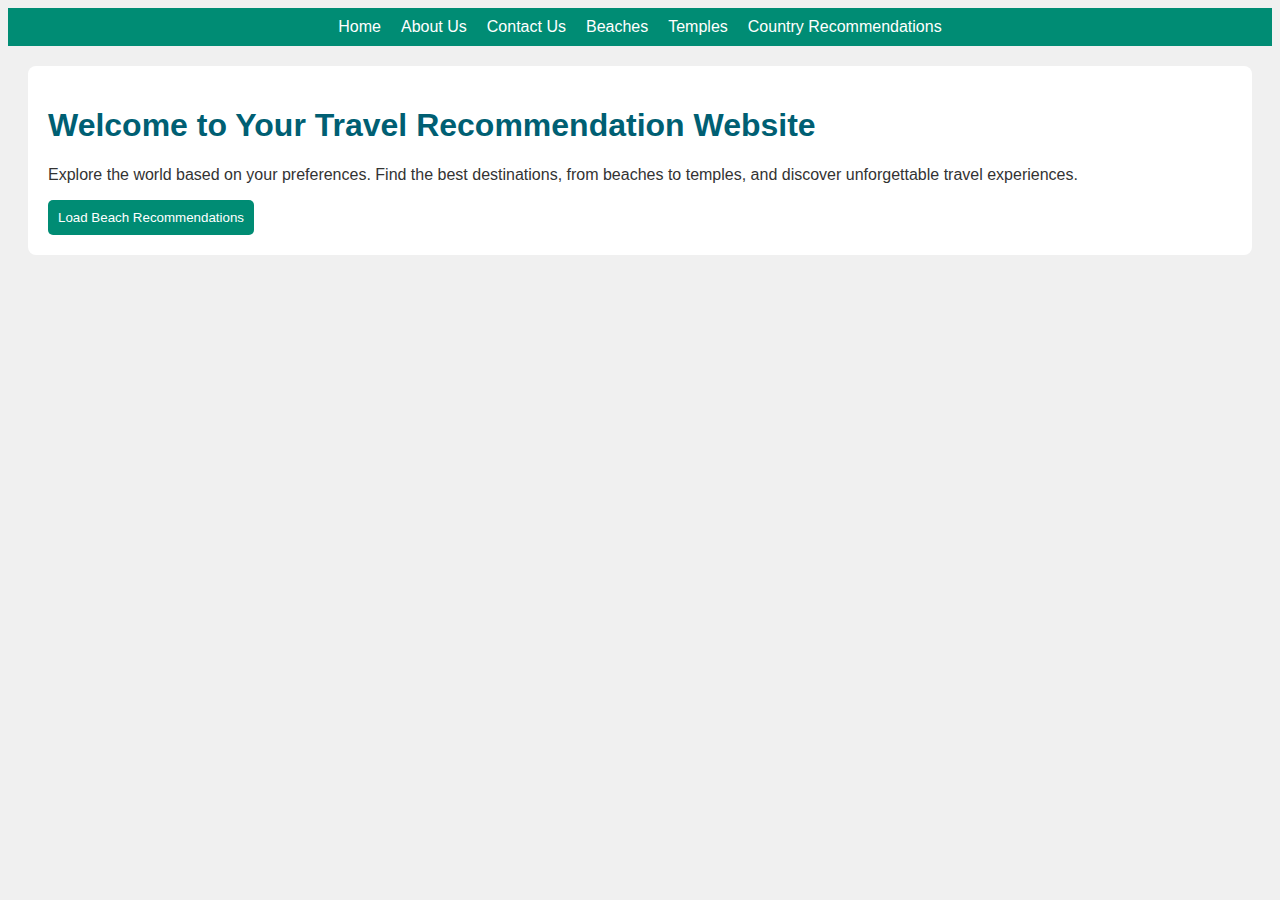
<file: index.html>
<!DOCTYPE html>
<html lang="en">
<head>
    <meta charset="UTF-8">
    <meta name="viewport" content="width=device-width, initial-scale=1.0">
    <title>Travel Recommendation Website</title>
    <link rel="stylesheet" href="style.css">
</head>
<body>
    <nav>
        <ul>
            <li><a href="index.html">Home</a></li>
            <li><a href="about.html">About Us</a></li>
            <li><a href="contact.html">Contact Us</a></li>
            <li><a href="#beaches">Beaches</a></li>
            <li><a href="#temples">Temples</a></li>
            <li><a href="#country">Country Recommendations</a></li>
        </ul>
    </nav>

    <section id="home">
        <h1>Welcome to Your Travel Recommendation Website</h1>
        <p>Explore the world based on your preferences. Find the best destinations, from beaches to temples, and discover unforgettable travel experiences.</p>
        <button id="loadBeaches">Load Beach Recommendations</button>
    </section>

    <section id="beaches" class="hidden">
        <h2>Beach Destinations</h2>
        <div>
            <img src="images/beach1.jpg" alt="Beach in Maldives">
            <p>Maldives: Crystal-clear waters and stunning beaches.</p>
        </div>
        <div>
            <img src="images/beach2.jpg" alt="Beach in Hawaii">
            <p>Hawaii: A tropical paradise with diverse beaches.</p>
        </div>
    </section>

    <section id="temples" class="hidden">
        <h2>Temple Destinations</h2>
        <div>
            <img src="images/temple1.jpg" alt="Temple in India">
            <p>India: Explore the rich culture and heritage at the temples.</p>
        </div>
        <div>
            <img src="images/temple2.jpg" alt="Temple in Cambodia">
            <p>Camb
</file>
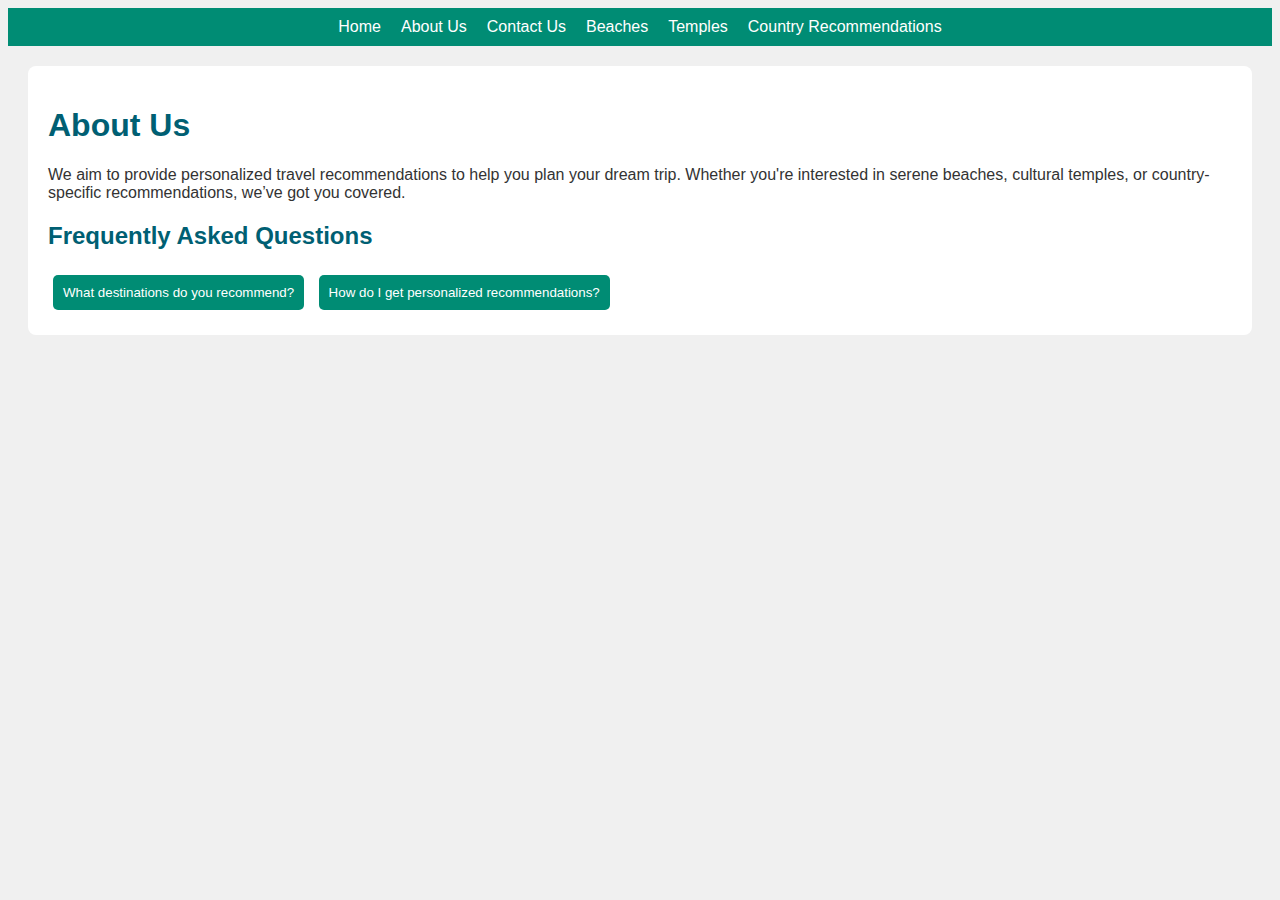
<file: about.html>
<!DOCTYPE html>
<html lang="en">
<head>
    <meta charset="UTF-8">
    <meta name="viewport" content="width=device-width, initial-scale=1.0">
    <title>About Us - Travel Recommendation Website</title>
    <link rel="stylesheet" href="style.css">
</head>
<body>
    <nav>
        <ul>
            <li><a href="index.html">Home</a></li>
            <li><a href="about.html">About Us</a></li>
            <li><a href="contact.html">Contact Us</a></li>
            <li><a href="#beaches">Beaches</a></li>
            <li><a href="#temples">Temples</a></li>
            <li><a href="#country">Country Recommendations</a></li>
        </ul>
    </nav>

    <section id="about">
        <h1>About Us</h1>
        <p>We aim to provide personalized travel recommendations to help you plan your dream trip. Whether you're interested in serene beaches, cultural temples, or country-specific recommendations, we’ve got you covered.</p>
        <h2>Frequently Asked Questions</h2>
        <div id="faq">
            <button class="faq-btn">What destinations do you recommend?</button>
            <div class="faq-content hidden">
                <p>We recommend a variety of destinations based on your preferences: beaches, temples, and country-based recommendations.</p>
            </div>
            <button class="faq-btn">How do I get personalized recommendations?</button>
            <div class="faq-content hidden">
                <p>Simply browse through our suggestions, and you can select based on the type of destination or country you prefer.</p>
            </div>
        </div>
    </section>

    <script src="script.js"></script>
</body>
</html>
</file>
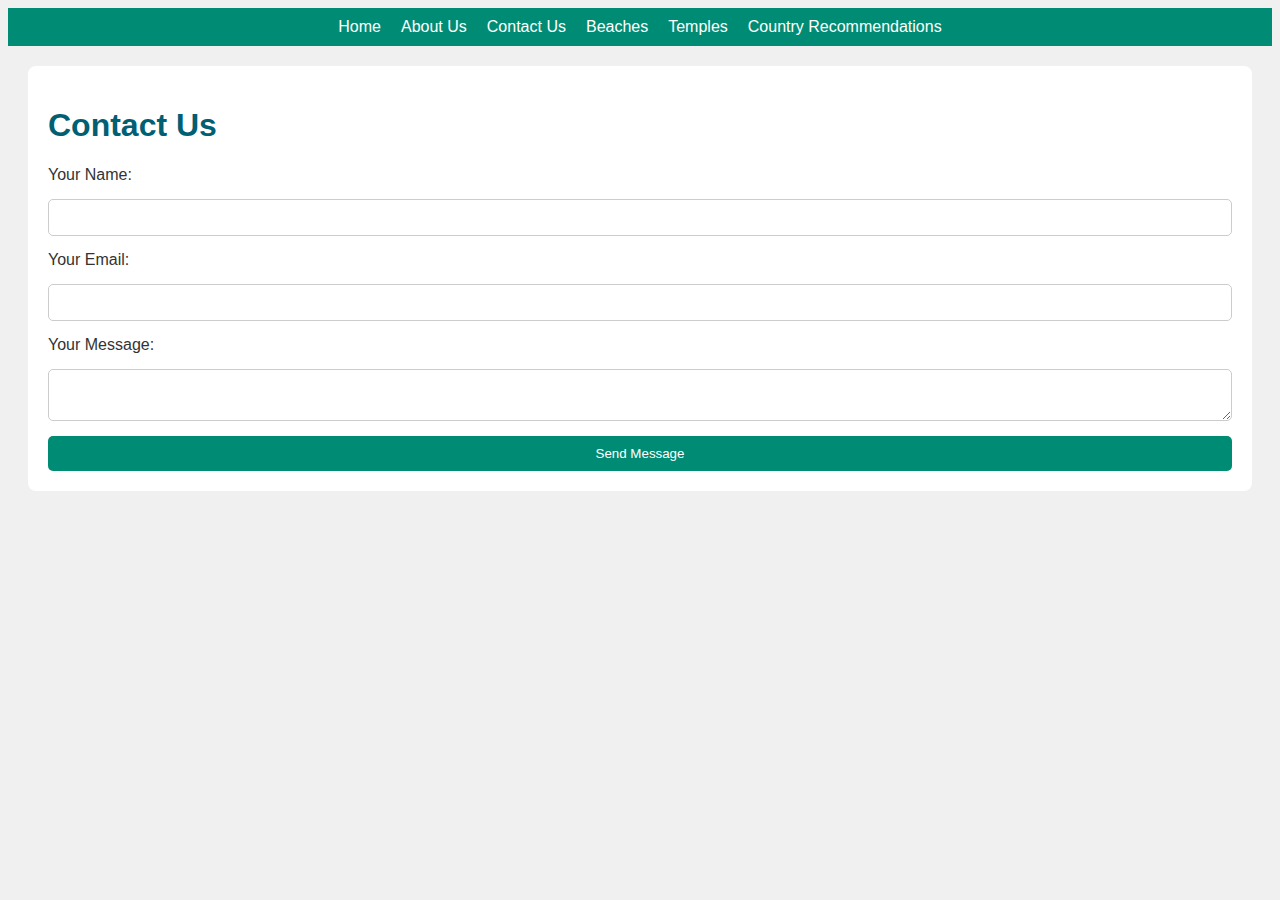
<file: contact.html>
<!DOCTYPE html>
<html lang="en">
<head>
    <meta charset="UTF-8">
    <meta name="viewport" content="width=device-width, initial-scale=1.0">
    <title>Contact Us - Travel Recommendation Website</title>
    <link rel="stylesheet" href="style.css">
</head>
<body>
    <nav>
        <ul>
            <li><a href="index.html">Home</a></li>
            <li><a href="about.html">About Us</a></li>
            <li><a href="contact.html">Contact Us</a></li>
            <li><a href="#beaches">Beaches</a></li>
            <li><a href="#temples">Temples</a></li>
            <li><a href="#country">Country Recommendations</a></li>
        </ul>
    </nav>

    <section id="contact">
        <h1>Contact Us</h1>
        <form id="contactForm" onsubmit="return validateForm()">
            <label for="name">Your Name:</label>
            <input type="text" id="name" name="name" required>

            <label for="email">Your Email:</label>
            <input type="email" id="email" name="email" required>

            <label for="message">Your Message:</label>
            <textarea id="message" name="message" required></textarea>

            <button type="submit">Send Message</button>
        </form>
        <p id="confirmationMessage" class="hidden">Thank you for contacting us. We will get back to you soon!</p>
    </section>

    <script src="script.js"></script>
</body>
</html>
</file>
<file: style.css>
body {
    font-family: Arial, sans-serif;
    background-color: #f0f0f0;
    color: #333;
}

h1, h2 {
    color: #005f73;
}

nav {
    background-color: #008C74;
    padding: 10px;
}

nav ul {
    list-style-type: none;
    padding: 0;
    margin: 0;
    display: flex;
    justify-content: center;
}

nav a {
    color: white;
    padding: 10px;
    text-decoration: none;
}

nav a:hover {
    background-color: #004b47;
}

section {
    margin: 20px;
    padding: 20px;
    background-color: #ffffff;
    border-radius: 8px;
}

img {
    max-width: 100%;
    height: auto;
    border-radius: 8px;
}

form {
    display: flex;
    flex-direction: column;
    gap: 15px;
}

input, textarea {
    padding: 10px;
    border: 1px solid #ccc;
    border-radius: 5px;
}

button {
    background-color: #008C74;
    color: white;
    padding: 10px;
    border: none;
    cursor: pointer;
    border-radius: 5px;
}

button:hover {
    background-color: #004b47;
}

/* CSS remains the same as in the previous response */
.hidden {
    display: none;
}

.faq-btn {
    background-color: #008C74;
    color: white;
    padding: 10px;
    border: none;
    cursor: pointer;
    border-radius: 5px;
    margin: 5px;
}

.faq-btn:hover {
    background-color: #004b47;
}

.faq-content {
    background-color: #f4f4f4;
    padding: 10px;
    border-radius: 5px;
}
</file>
